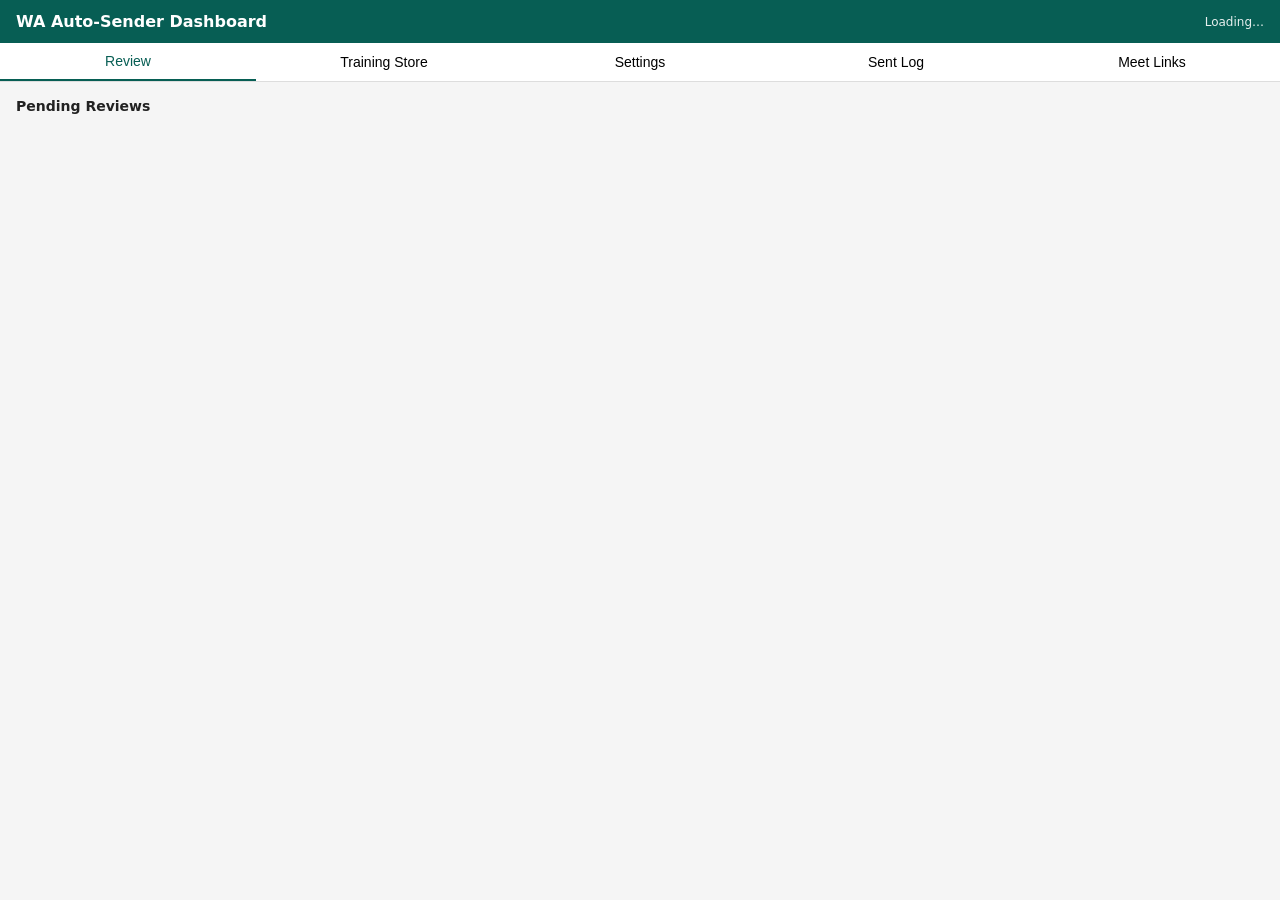
<file: extension/dashboard/index.html>
<!DOCTYPE html>
<html>
<head>
<meta charset="utf-8" />
<meta name="viewport" content="width=device-width, initial-scale=1" />
<title>WA Auto-Sender Dashboard</title>
<link rel="stylesheet" href="styles.css" />
</head>
<body>
  <header>
    <h1>WA Auto-Sender Dashboard</h1>
    <div class="status" id="status">Loading…</div>
  </header>

  <nav>
    <button data-tab="review" class="active">Review</button>
    <button data-tab="training">Training Store</button>
    <button data-tab="settings">Settings</button>
    <button data-tab="logs">Sent Log</button>
    <button data-tab="links">Meet Links</button>
  </nav>

  <main>
    <!-- Review -->
    <section id="tab-review" class="tab active">
      <h2>Pending Reviews</h2>
      <div id="pendingList"></div>
    </section>

    <!-- Training -->
    <section id="tab-training" class="tab">
      <h2>Approved Response Templates</h2>
      <div id="categoryList"></div>
    </section>

    <!-- Settings -->
    <section id="tab-settings" class="tab">
      <h2>Settings</h2>
      <form id="settingsForm">
        <label>AI Provider
          <select id="provider">
            <option value="kilo">kilo.ai</option>
            <option value="openai">OpenAI</option>
            <option value="local">Local (Ollama)</option>
          </select>
        </label>
        <label>Mode
          <select id="mode">
            <option value="auto">Auto (auto-send after approval)</option>
            <option value="human">Human decides each reply</option>
          </select>
        </label>
        <label>API Key <input type="password" id="apiKey" /></label>
        <label>Dedupe window (ms)
          <input type="number" id="dedupeWindowMs" />
        </label>
        <label>Min send delay (ms)
          <input type="number" id="minSendDelayMs" />
        </label>
        <button type="submit">Save</button>
      </form>
    </section>

    <!-- Logs -->
    <section id="tab-logs" class="tab">
      <h2>Sent Log</h2>
      <div id="sentList"></div>
    </section>

    <!-- Links -->
    <section id="tab-links" class="tab">
      <h2>Extracted Meet Links</h2>
      <div id="meetList"></div>
    </section>
  </main>

  <div id="toast"></div>
<script src="dashboard.js"></script>
</body>
</html>
</file>
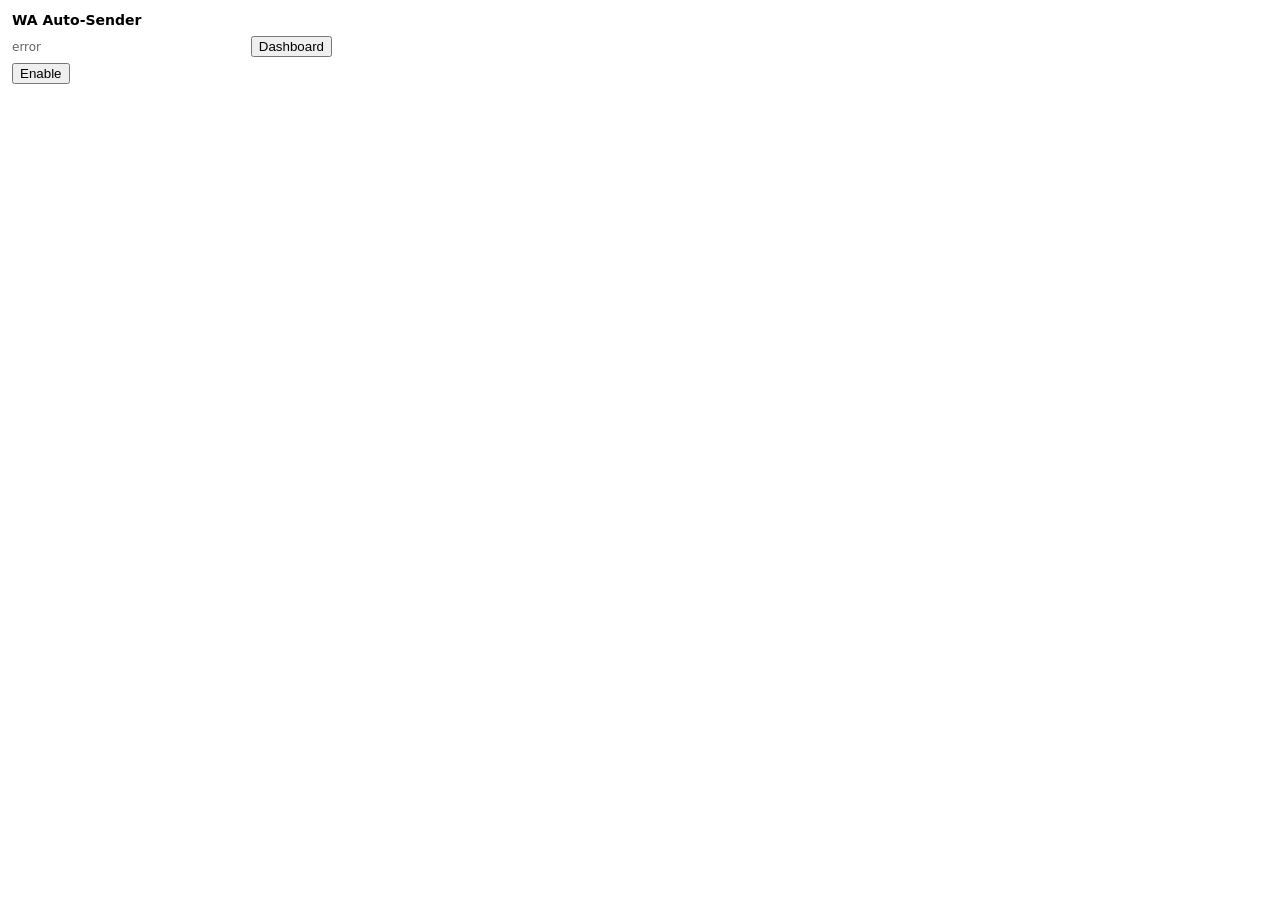
<file: extension/popup.html>
<!DOCTYPE html>
<html>
<head>
<meta charset="utf-8" />
<style>
  body { font-family: system-ui, sans-serif; width: 320px; margin: 0; padding: 12px; }
  h1 { font-size: 14px; margin: 0 0 8px; }
  .row { display: flex; justify-content: space-between; align-items: center; margin: 6px 0; }
  button { cursor: pointer; }
  #status { font-size: 12px; color: #666; }
  .pending { margin-top: 8px; max-height: 160px; overflow: auto; }
  .pending .item { border: 1px solid #ddd; padding: 6px; margin-bottom: 4px; border-radius: 4px; font-size: 12px; }
  .pending .item .meta { color: #888; }
</style>
</head>
<body>
  <h1>WA Auto-Sender</h1>
  <div class="row">
    <span id="status">Idle</span>
    <button id="openDashboard">Dashboard</button>
  </div>
  <div class="row">
    <button id="toggle">Enable</button>
  </div>
  <div class="pending" id="pending"></div>
<script src="popup.js"></script>
</body>
</html>
</file>
<file: extension/dashboard/styles.css>
* { box-sizing: border-box; }
body { margin: 0; font-family: system-ui, sans-serif; background: #f5f5f5; color: #222; }
header { background: #075e54; color: #fff; padding: 12px 16px; display: flex; justify-content: space-between; align-items: center; }
header h1 { font-size: 16px; margin: 0; }
.status { font-size: 12px; opacity: .9; }
nav { background: #fff; display: flex; border-bottom: 1px solid #ddd; }
nav button { flex: 1; padding: 10px; border: none; background: none; cursor: pointer; font-size: 14px; }
nav button.active { border-bottom: 2px solid #075e54; color: #075e54; }
main { padding: 16px; }
.tab { display: none; }
.tab.active { display: block; }
h2 { font-size: 14px; margin-top: 0; }
.card { background: #fff; border: 1px solid #ddd; border-radius: 6px; padding: 10px; margin-bottom: 8px; }
.card .meta { font-size: 12px; color: #888; }
.card .text { margin: 6px 0; font-size: 13px; white-space: pre-wrap; }
.card .actions button { margin-right: 6px; }
#toast { position: fixed; bottom: 16px; right: 16px; background: #333; color: #fff; padding: 8px 12px; border-radius: 4px; font-size: 12px; opacity: 0; transition: opacity .2s; }
#toast.show { opacity: 1; }
</file>
